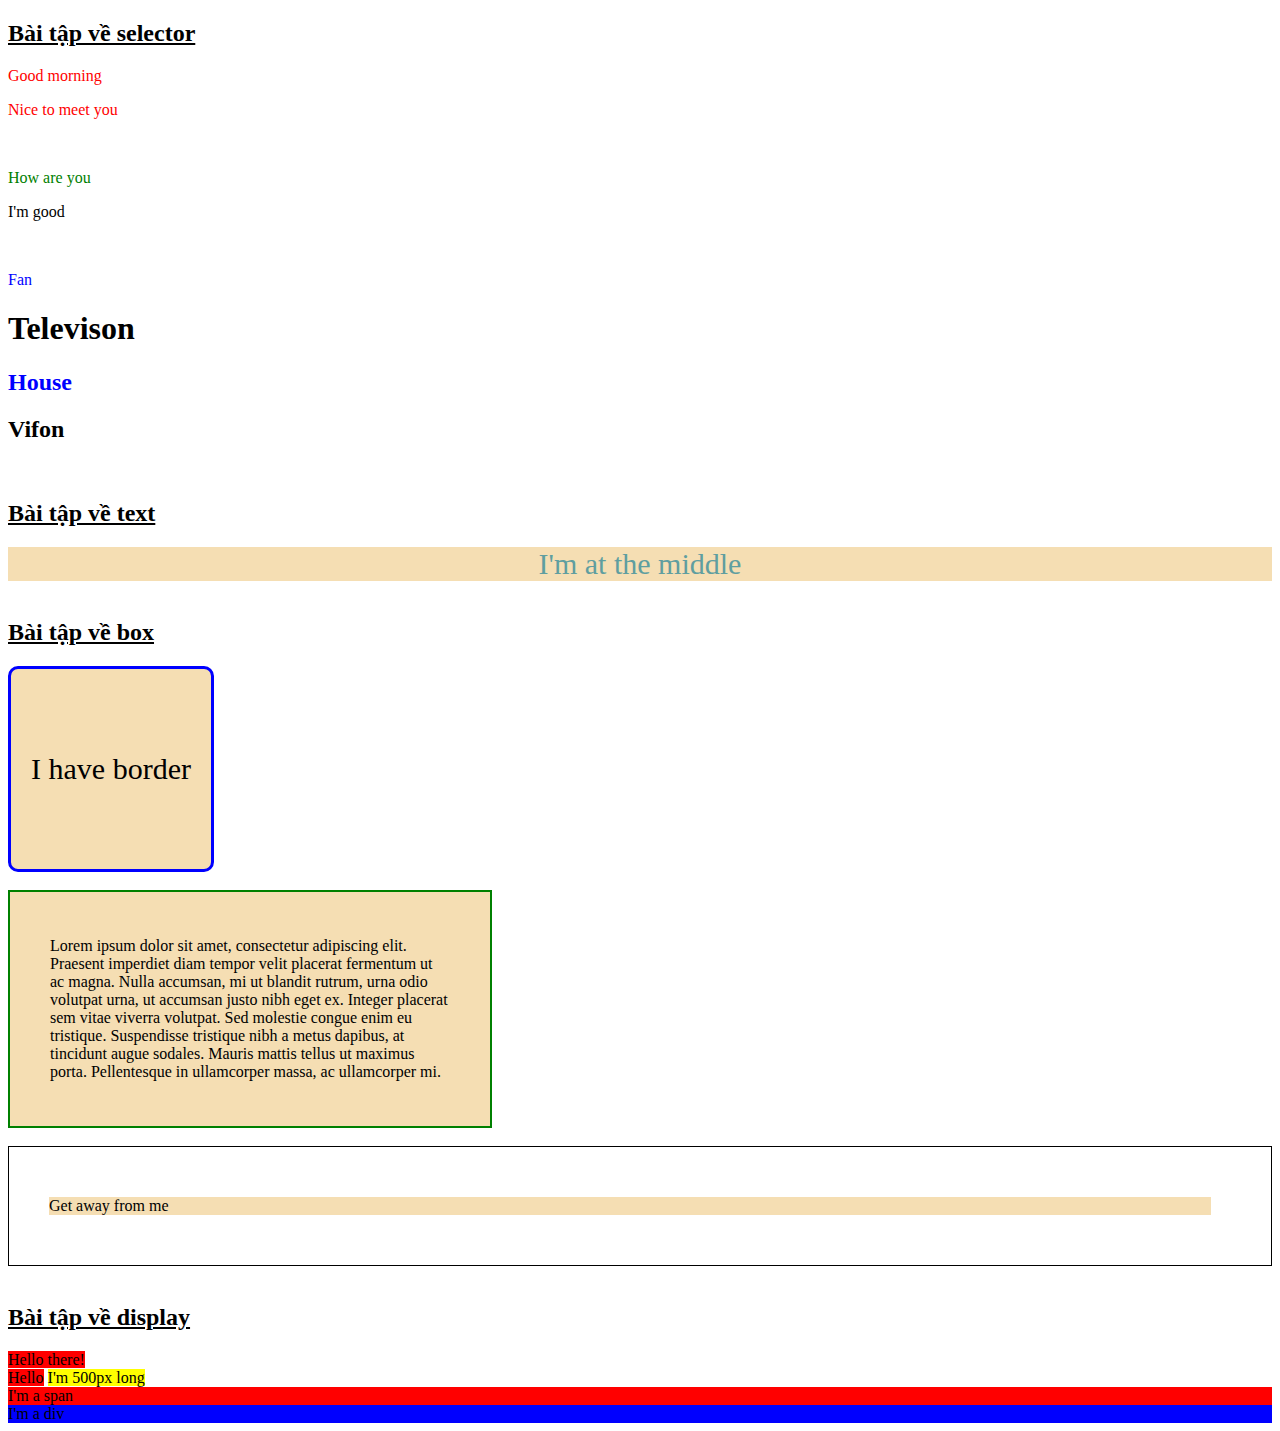
<file: homework5.html>
<!DOCTYPE html>
<html lang="en">
<head>
    <meta charset="UTF-8">
    <meta http-equiv="X-UA-Compatible" content="IE=edge">
    <meta name="viewport" content="width=device-width, initial-scale=1.0">
    <link rel="stylesheet" href="./homework5.css">
    <title>Document</title>
</head>
<body>
    <h2><u>Bài tập về selector</u></h2>
    <div  id="color1">
        <p>Good morning</p>
        <p>Nice to meet you</p>
    </div>
    <br/>
    <div>
        <p id="color2">How are you</p>
        <p>I'm good</p>
    </div>
    <br/>
    <div>
        <p id="color3">Fan</p>
        <h1>Televison</h1>
        <h2 id="color3">House</h2>
        <h2>Vifon</h2>
    </div>
    <br/>
    
    <h2><u>Bài tập về text</u></h2>
    <div id="text">
        I'm at the middle
    </div>
    <br/>
    
    <h2><u>Bài tập về box</u></h2>
    <div id="box">
        I have border
    </div>
    <br/>
    <div id="text2">
        Lorem ipsum dolor sit amet, consectetur adipiscing elit. Praesent imperdiet diam tempor velit placerat fermentum ut ac magna. Nulla accumsan, mi ut blandit rutrum, urna odio volutpat urna, ut accumsan justo nibh eget ex. Integer placerat sem vitae viverra volutpat. Sed molestie congue enim eu tristique. Suspendisse tristique nibh a metus dapibus, at tincidunt augue sodales. Mauris mattis tellus ut maximus porta. Pellentesque in ullamcorper massa, ac ullamcorper mi. 
    </div>
    <br/>
    <div id="a">
        <div>Get away from me</div>
    </div>
    <br/>
    <h2><u>Bài tập về display</u></h2>
    <div id="display">
        Hello there!
    </div>
    <br/>
    <span id="span1">Hello</span>
    <span id="span2">I'm 500px long</span>
    <br/>
    <span id="span3">I'm a span</span>
    <div id="div1">I'm a div</div>
</body>
</html>
</file>
<file: homework5.css>
#color1{
    color:red;
}
#color2{
    color:green;
}
#color3{
    color:blue;
}
#text{
    color:cadetblue;
    background-color: wheat;
    text-align: center;
    
    font-size: 30px;
}
#box{
    width: 200px;
    height:200px;
    background:wheat;
    font-size:30px;
    text-align:center;
    line-height:200px;
    border:3px solid blue;
    border-radius: 10px;
}
#text2{
    background: wheat;
    width:400px;
    border: 2px solid green;
    padding: 45px 40px 45px 40px;
}
#a >div {
    background:wheat;      
    margin: 50px 60px 50px 40px;   
  }
#a{
    border:1px solid black
  }
#display{
    background: red;
    display:inline;
}
#span1{
    background: red;
  }
#span2{
    background:yellow;
  }
#span3{
    background: red;
    display:block;
}
#div1{
    background: blue;
}
</file>
